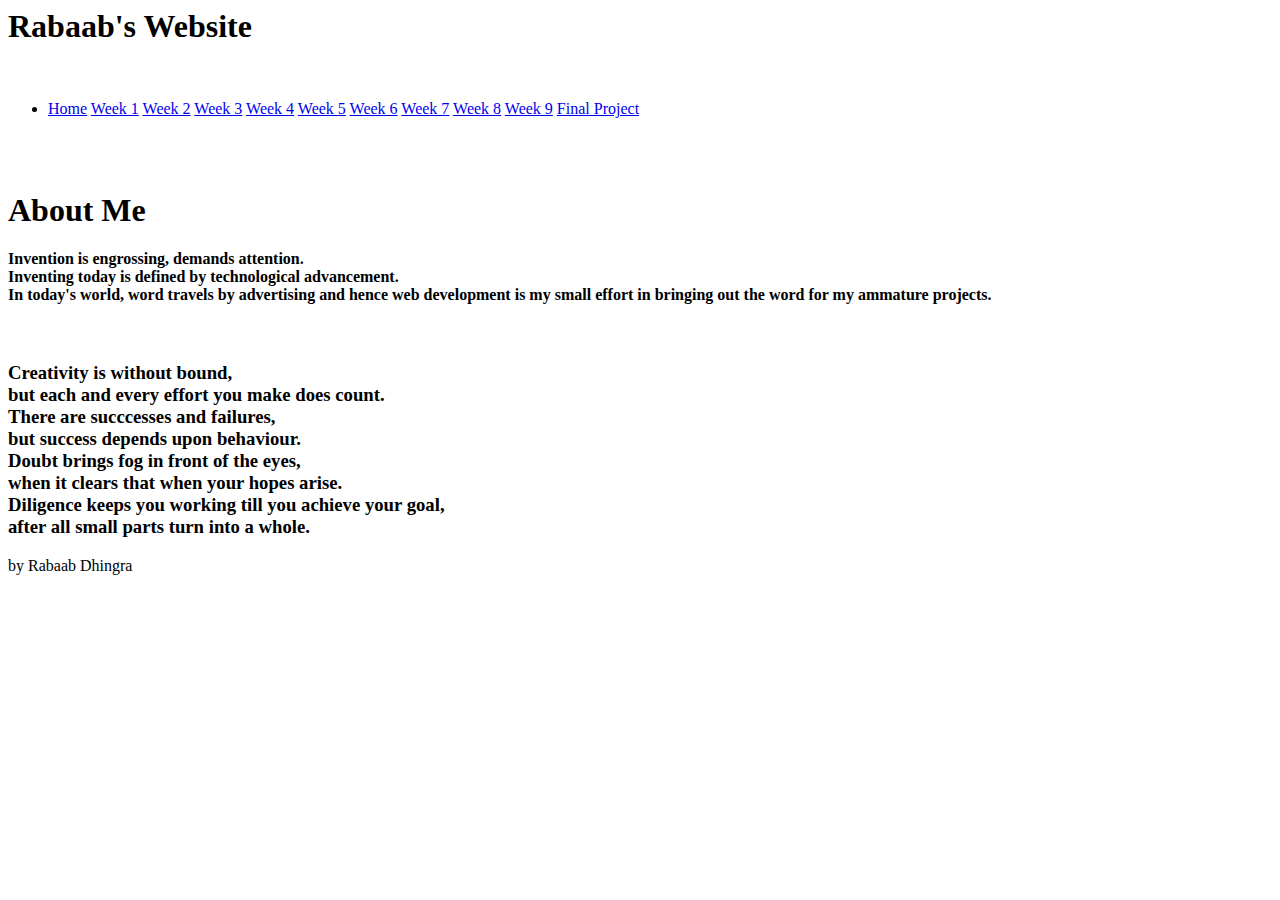
<file: index.html>
<html>
    <head>
        <title> Rabaab's Website</title>
        <link rel="stylesheet" href="style.css" type="text.css" />
    </head>
    <body>
        <div class="wrapper">
             <div class="heading">
              <h1> Rabaab's Website </h1>
             </div>
            
        <div class="navigation">
            <br> <ul>
            <li>
                <a href="index.html">Home</a>
                 <a href="1.html">Week 1</a>
                 <a href="2.html">Week 2</a>
                 <a href="3.html">Week 3</a>
                 <a href="4.html">Week 4</a>
                 <a href="5.html">Week 5</a>
                 <a href="6.html">Week 6</a>
                 <a href="7.html">Week 7</a>
                 <a href="8.html">Week 8</a>
                 <a href="9.html">Week 9</a>
                 <a href="10.html">Final Project</a>
                
            </ul>
            </div>
            
            <div  class="content">
        <br>
                <br>
                <h1>About Me</h1>
                <h4><p>Invention is engrossing, demands attention.
                    <br>Inventing today is defined by technological advancement.
                    <br>In today's world, word travels by advertising and hence web development is my small effort in bringing out the word for my ammature projects.</p></h4>
                <br>
                <h3><font face="Savoye let">Creativity is without bound,
                    <br>but each and every effort you make does count.
                    <br>There are succcesses and failures,
                    <br>but success depends upon behaviour.
                    <br>Doubt brings fog in front of the eyes,
                    <br>when it clears that when your hopes arise.
                    <br>Diligence keeps you working till you achieve your goal,
                    <br>after all small parts turn into a whole.</font></h3>
            </div>
            <div class="sidebar">
        </div>
<div class="footer">
            by Rabaab Dhingra
            </div>
        </div>
    </body>
</html>
</file>
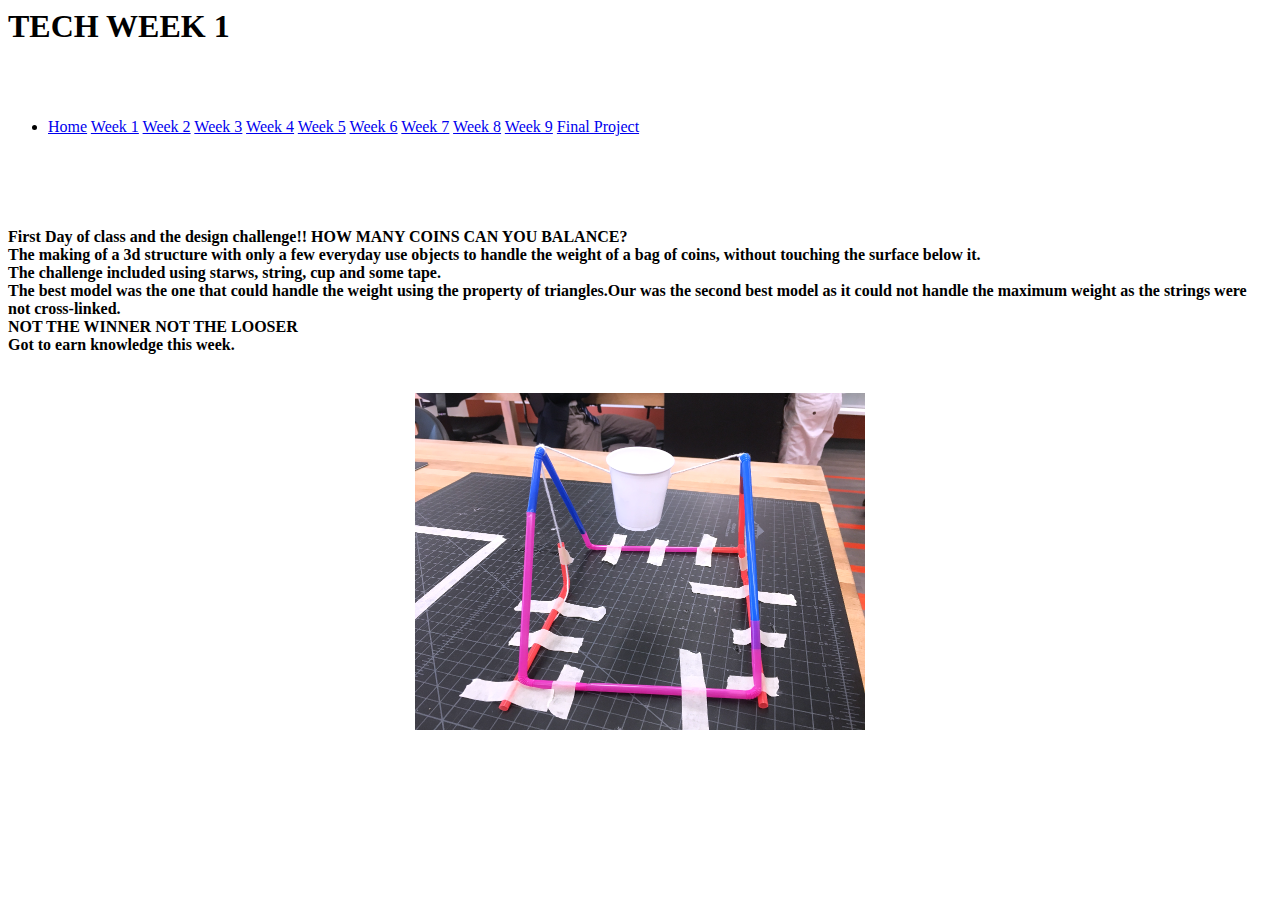
<file: 1.html>
<html>
<head> 
    <title>WEEK 1</title>
    <link rel="stylesheet" href="1.css" type="text.css" />
    </head>
    <body>
        <div class="wrapper">
            <div class="heading">
            <h1> TECH WEEK 1</h1>
                <br></div>
            
                <div class="navigation">
             <br><ul>
            <li>
                <a href="index.html">Home</a>
                 <a href="1.html">Week 1</a>
                 <a href="2.html">Week 2</a>
                 <a href="3.html">Week 3</a>
                 <a href="4.html">Week 4</a>
                 <a href="5.html">Week 5</a>
                 <a href="6.html">Week 6</a>
                 <a href="7.html">Week 7</a>
                 <a href="8.html">Week 8</a>
                 <a href="9.html">Week 9</a>
                 <a href="10.html">Final Project</a>
                
            </ul>
            </div>
            
            
        <div class="content">
            
            <p>
            <br>
            <br>
            <br><h4>
                First Day of class and the design challenge!!
            
            HOW MANY COINS CAN YOU BALANCE?
            <br>The making of a 3d structure with only a few everyday use objects to handle the weight of a bag of coins,
            without touching the surface below it.
            <br>The challenge included using starws, string, cup and some tape.
            <br>The best model was the one that could handle the weight using the property of triangles.Our was the second best model as it could not handle the maximum weight as the strings were not cross-linked.
            <br>NOT THE WINNER NOT THE LOOSER
                <br>Got to earn knowledge this week.
          
            </h4><br>
            <center><img id="normalling" src="design challenges-2.png"><image size="500"></image></center>
             
           </div>
       
        <div class="footer"></div>
        </div>
    </body>
</html>
</file>
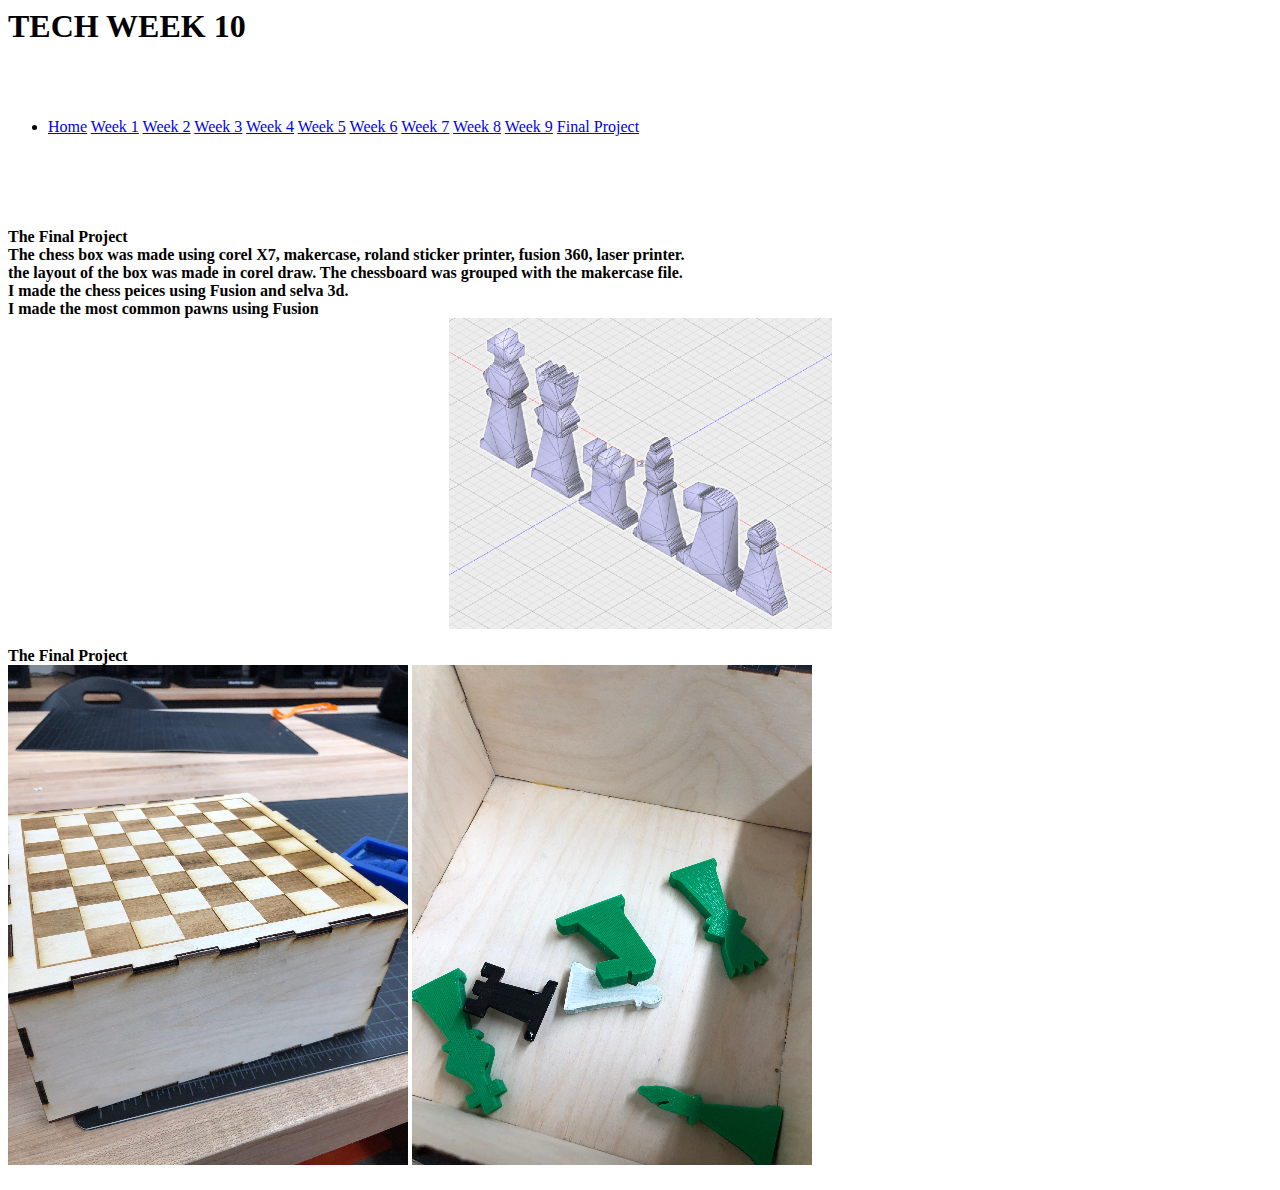
<file: 10.html>
<html>
<head> 
    <title>WEEK 10</title>
    <link rel="stylesheet" href="1.css" type="text.css" />
    </head>
    <body>
        <div class="wrapper">
            <div class="heading">
            <h1> TECH WEEK 10</h1>
                <br></div>
                <div class="navigation">
             <br><ul>
            <li>
                <a href="index.html">Home</a>
                 <a href="1.html">Week 1</a>
                 <a href="2.html">Week 2</a>
                 <a href="3.html">Week 3</a>
                 <a href="4.html">Week 4</a>
                 <a href="5.html">Week 5</a>
                 <a href="6.html">Week 6</a>
                 <a href="7.html">Week 7</a>
                 <a href="8.html">Week 8</a>
                 <a href="9.html">Week 9</a>
                 <a href="10.html">Final Project</a>
                
            </ul>
            </div>
            
             <div class="content">
            
            <p>
            <br>
            <br>
            <br><h4>The Final Project<br>
                 The chess box was made using corel X7, makercase, roland sticker printer, fusion 360, laser printer.
                <br> the layout of the box was made in corel draw. The chessboard was grouped with the makercase file.
                 <br>I made the chess peices using Fusion and selva 3d.
                 <br>I made the most common pawns using Fusion
                 
               <center><img id="normalling" src="p1.png"></center>
            <br> 
                 The Final Project <br>
                 <left><img id="normalling" src="chessbox.png"><image size="500"></image></left>
                 <right><img id="normalling" src="pieces.png"></right>
        
                 
                 </h4>
            </div>
            <div class="footer"></div>
        </div>
        </html>
</file>
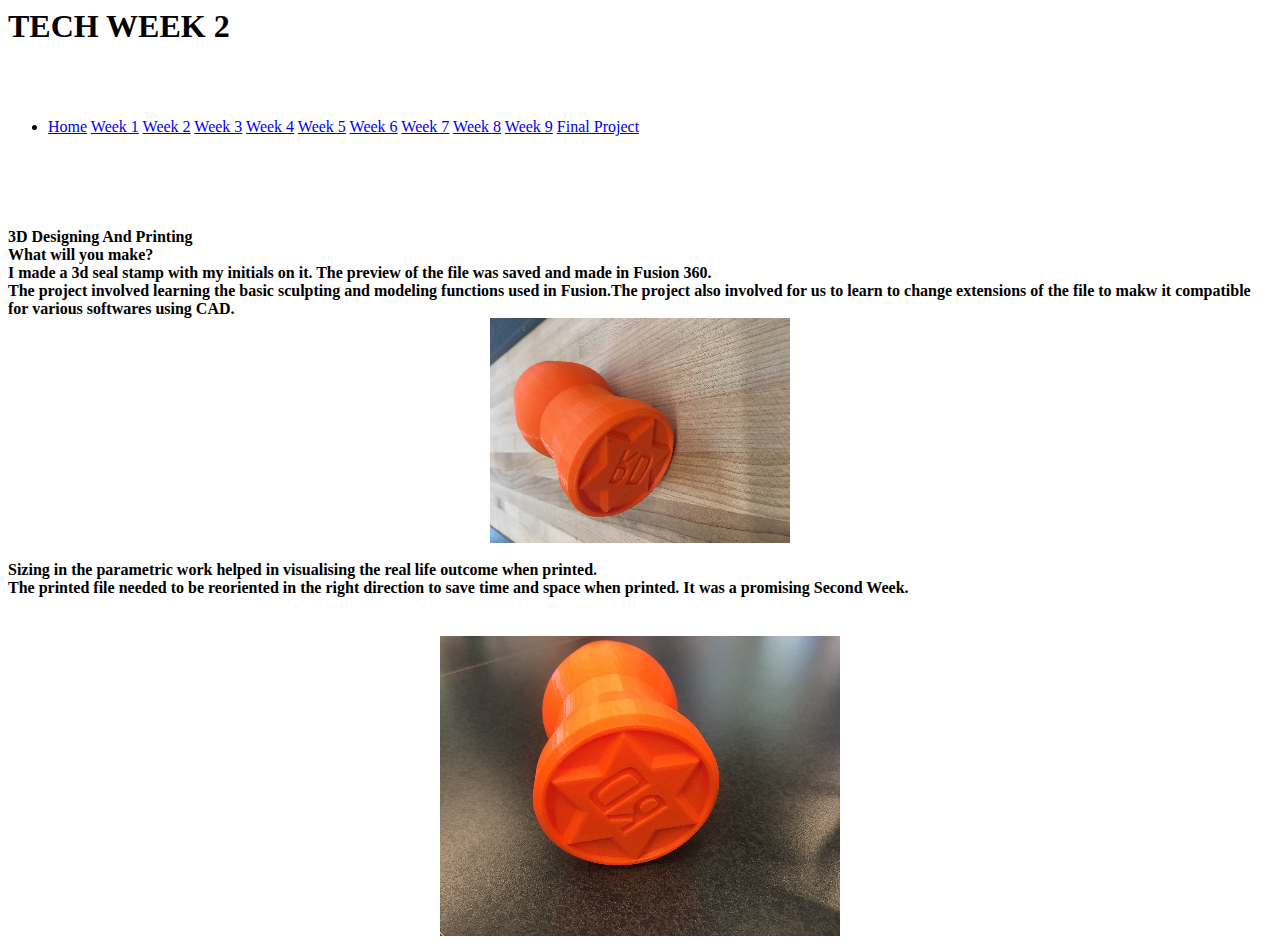
<file: 2.html>
<html>
<head> 
    <title>WEEK 2</title>
    <link rel="stylesheet" href="1.css" type="text.css" />
    </head>
    <body>
        <div class="wrapper">
            <div class="heading">
            <h1> TECH WEEK 2</h1>
                <br></div>
            
                <div class="navigation">
             <br><ul>
            <li>
                <a href="index.html">Home</a>
                 <a href="1.html">Week 1</a>
                 <a href="2.html">Week 2</a>
                 <a href="3.html">Week 3</a>
                 <a href="4.html">Week 4</a>
                 <a href="5.html">Week 5</a>
                 <a href="6.html">Week 6</a>
                 <a href="7.html">Week 7</a>
                 <a href="8.html">Week 8</a>
                 <a href="9.html">Week 9</a>
                 <a href="10.html">Final Project</a>
                
            </ul>
            </div>
            
            
        <div class="content">
            
            <p>
            <br>
            <br>
            <br><h4>
               3D Designing And Printing
            <br>What will you make?
            
            <br>I made a 3d seal stamp with my initials on it.
            The preview of the file was saved and made in Fusion 360.
            <br>The project involved learning the basic sculpting and modeling functions used in Fusion.The project also involved for us to learn to change extensions of the file to makw it compatible for various softwares using CAD.<br>
            
            <center><img id="normalling" src="stamppng.png"><image size="500"></image></center>
             
            <br>Sizing in the parametric work helped in visualising the real life outcome when printed. 
                <br>The printed file needed to be reoriented in the right direction to save time and space when printed.
            It was a promising Second Week.</h4><br>
            
            <center><img id="normalling" src="stamp2-2.png"><image size="500"></image></center>
          
            
           </div>
            <div class="footer"></div>
        </div>
        

    </body>
</html>
</file>
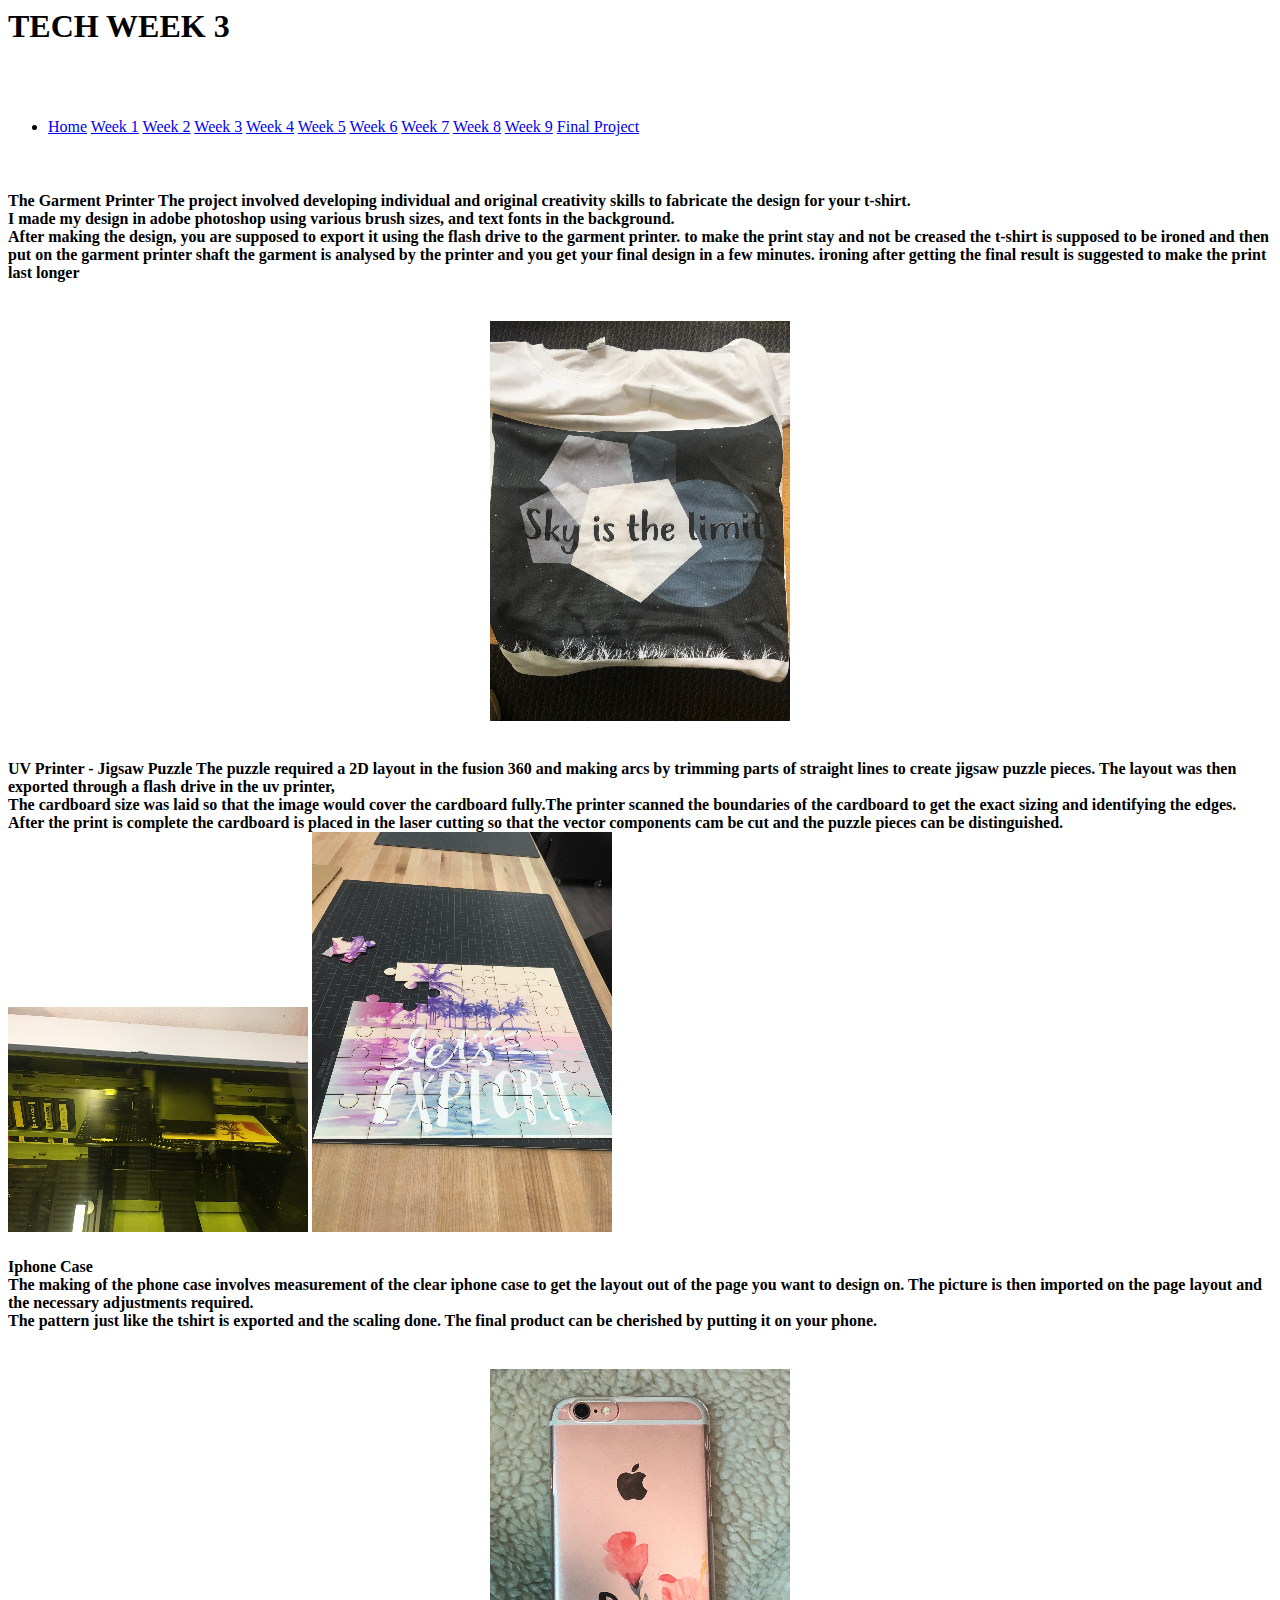
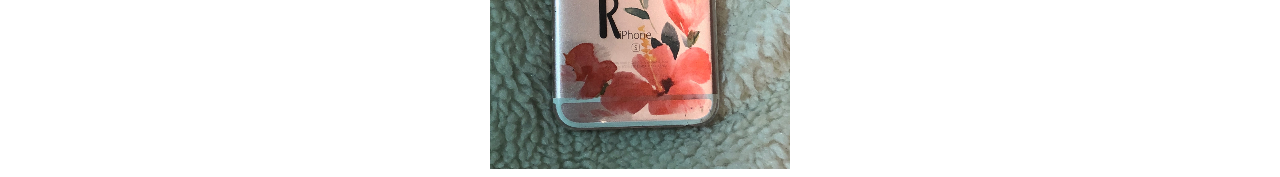
<file: 3.html>
<html>
<head> 
    <title>WEEK 3</title>
    <link rel="stylesheet" href="1.css" type="text.css" />
    </head>
    <body>
        <div class="wrapper">
            <div class="heading">
            <h1> TECH WEEK 3</h1>
                <br></div>
                <div class="navigation">
             <br><ul>
            <li>
                <a href="index.html">Home</a>
                 <a href="1.html">Week 1</a>
                 <a href="2.html">Week 2</a>
                 <a href="3.html">Week 3</a>
                 <a href="4.html">Week 4</a>
                 <a href="5.html">Week 5</a>
                 <a href="6.html">Week 6</a>
                 <a href="7.html">Week 7</a>
                 <a href="8.html">Week 8</a>
                 <a href="9.html">Week 9</a>
                 <a href="10.html">Final Project</a>
               
            </ul>
            </div>
            
         
        <div class="content">
            
            <p>
            <br><h4>The Garment Printer
                The project involved developing individual and original creativity skills to fabricate the design for your t-shirt.
                
            <br>I made my design in adobe photoshop using various brush sizes, and text fonts in the background.
            <br>After making the design, you are supposed to export it using the flash drive to the garment printer.
            
            to make the print stay and not be creased the t-shirt is supposed to be ironed and then put on the garment printer shaft the garment is analysed by the printer and you get your final design in a few minutes.
            ironing after getting the final result is suggested to make the print last longer 
            
          
            </h4><br>
            <center><img id="normalling" src="tshirt.png"><image size="500"></image></center>
            
            <br><h4>UV Printer - Jigsaw Puzzle
             The puzzle required a 2D layout in the fusion 360 and making arcs by trimming parts of straight lines to create jigsaw puzzle pieces.
            The layout was then exported through a flash drive in the uv printer,
            <br>The cardboard size was laid so that the image would cover the cardboard fully.The printer scanned the boundaries of the cardboard to get the exact sizing and identifying the edges.
            <br>After the print is complete the cardboard is placed in the laser cutting so that the vector components cam be cut and the puzzle pieces can be distinguished.
            
            <left><img id="normalling" src="uv%20printer.png"><image size="500"></image></left>
            <right><img id="normalling" src="jigsaw.png"><image size="500"></image></right>
            
            <br><h4>Iphone Case
                
            <br>The making of the phone case involves measurement of the clear iphone case to get the layout out of the page you want to design on.
            The picture is then imported on the page layout and the necessary adjustments required.
            <br>The pattern just like the tshirt is exported and the scaling done.
           The final product can be cherished by putting it on your phone.
          
            </h4><br>
            <center><img id="normalling" src="case.png"><image size="500"></image></center>
            
            
            </h4>
        </div>
            <div class="footer"></div>
        </div>
       

    </body>
</html>
</file>
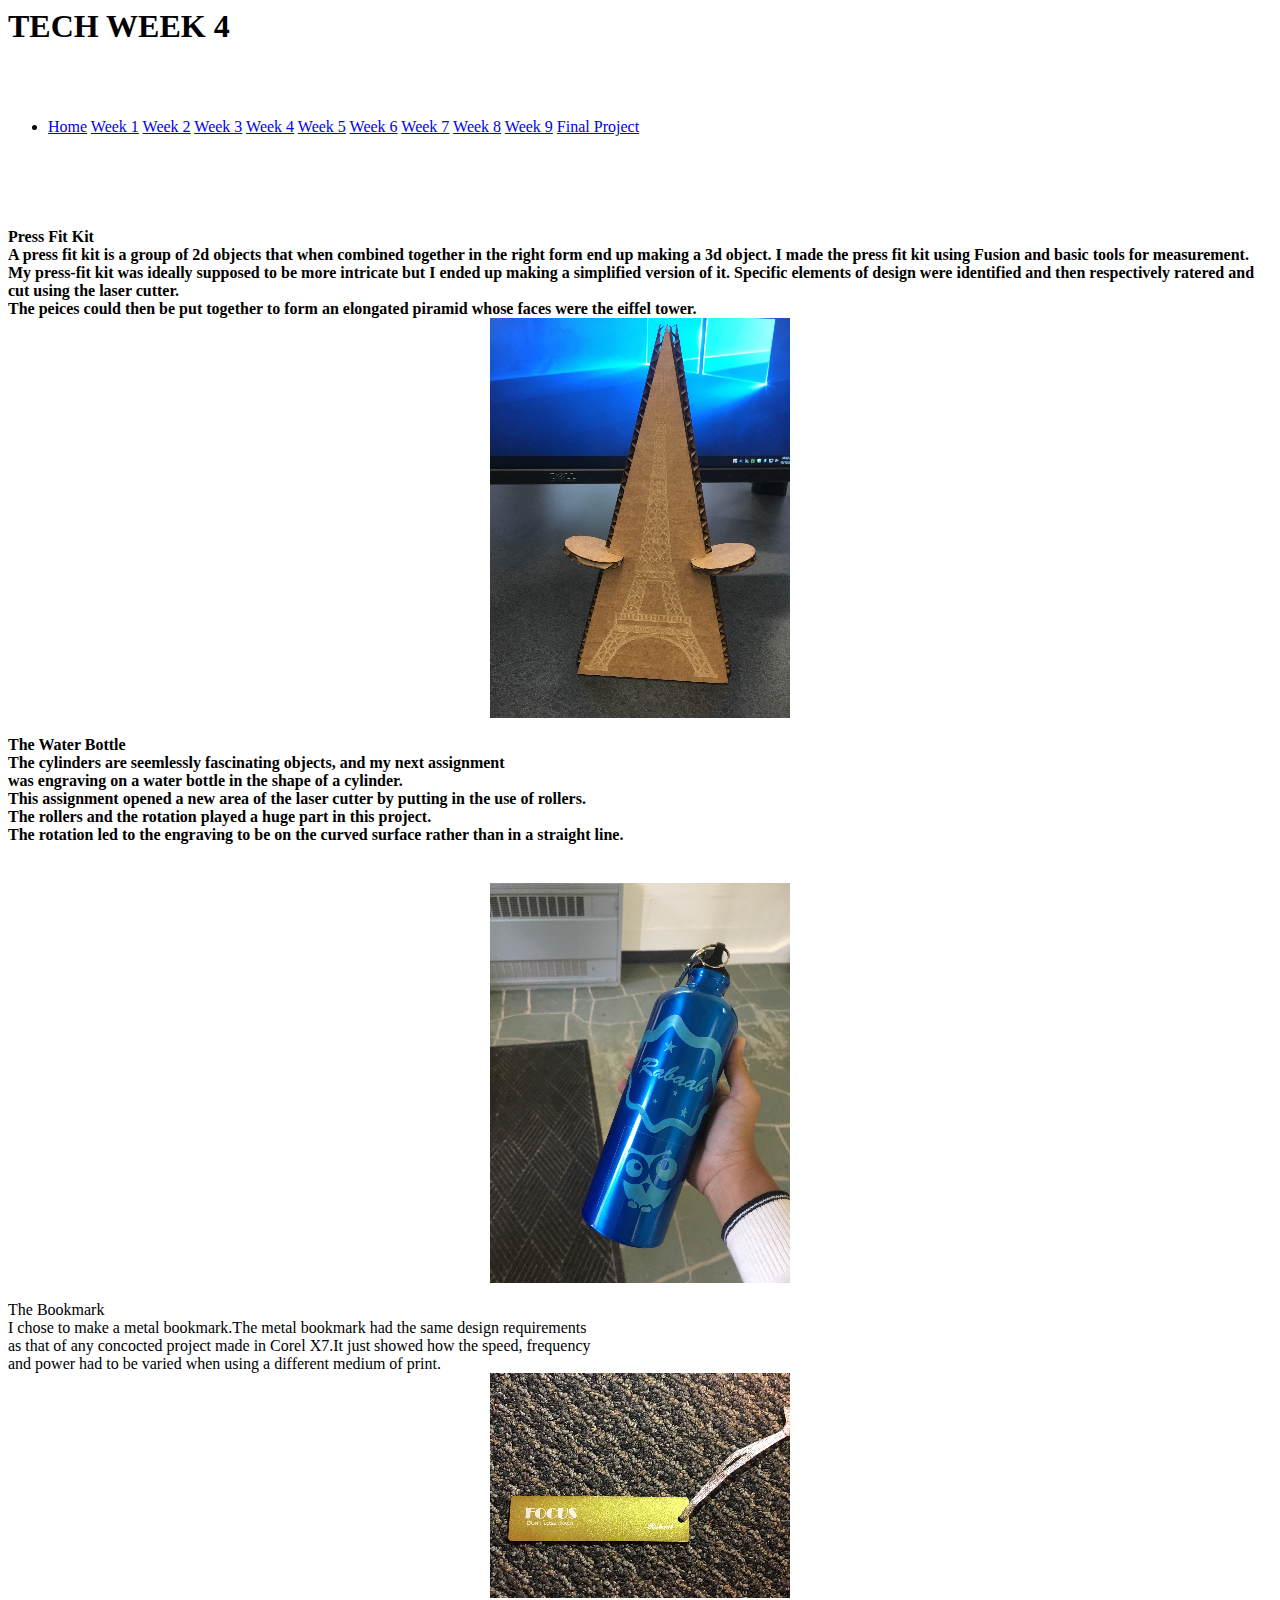
<file: 4.html>
<html>
<head> 
    <title>WEEK 4</title>
    <link rel="stylesheet" href="1.css" type="text.css" />
    </head>
    <body>
        <div class="wrapper">
            <div class="heading">
            <h1> TECH WEEK 4</h1>
                <br></div>
                <div class="navigation">
             <br><ul>
            <li>
                <a href="index.html">Home</a>
                 <a href="1.html">Week 1</a>
                 <a href="2.html">Week 2</a>
                 <a href="3.html">Week 3</a>
                 <a href="4.html">Week 4</a>
                 <a href="5.html">Week 5</a>
                 <a href="6.html">Week 6</a>
                 <a href="7.html">Week 7</a>
                 <a href="8.html">Week 8</a>
                 <a href="9.html">Week 9</a>
                 <a href="10.html">Final Project</a>
                
            </ul>
            </div>
            
             <div class="content">
            
            <p>
            <br>
            <br>
            <br><h4>
               Press Fit Kit
            <br>A press fit kit is a group of 2d objects that when combined together in the right form end up making a 3d object.
                I made the press fit kit using Fusion and basic tools for measurement.
                 
            
            <br>My press-fit kit was ideally supposed to be more intricate but I ended up making a simplified version of it.
             Specific elements of design were identified and then respectively ratered and cut using the laser cutter.
            <br>The peices could then be put together to form an elongated piramid whose faces were the eiffel tower.<br>
            
            <center><img id="normalling" src="eiffel.png"><image size="500"></image></center>
             
            <br>The Water Bottle
                <br>The cylinders are seemlessly fascinating objects, and my next assignment <br>was engraving on a water bottle in the shape 
                 of a cylinder.<br> This assignment opened a new area of the laser cutter by putting in the use of rollers.
                 <br>The rollers and the rotation played a huge part in this project.<br> The rotation led to the engraving to be on the curved surface 
                 rather than in a straight line.</h4><br>
            
            <center><img id="normalling" src="bottle.png"><image size="500"></image></center>
          
            <br>The Bookmark<br>
                 I chose to make a metal bookmark.The metal bookmark had the same design requirements<br>
                 as that of any concocted project made in Corel X7.It just showed how the speed, frequency
                 <br>and power had to be varied when using a different medium of print.
            
            <center><img id="normalling" src="bookmark.png"><image size="500"></image></center>
            </div>
            <div class="footer"></div>
  
        </div>
    </body>
</html>
</file>
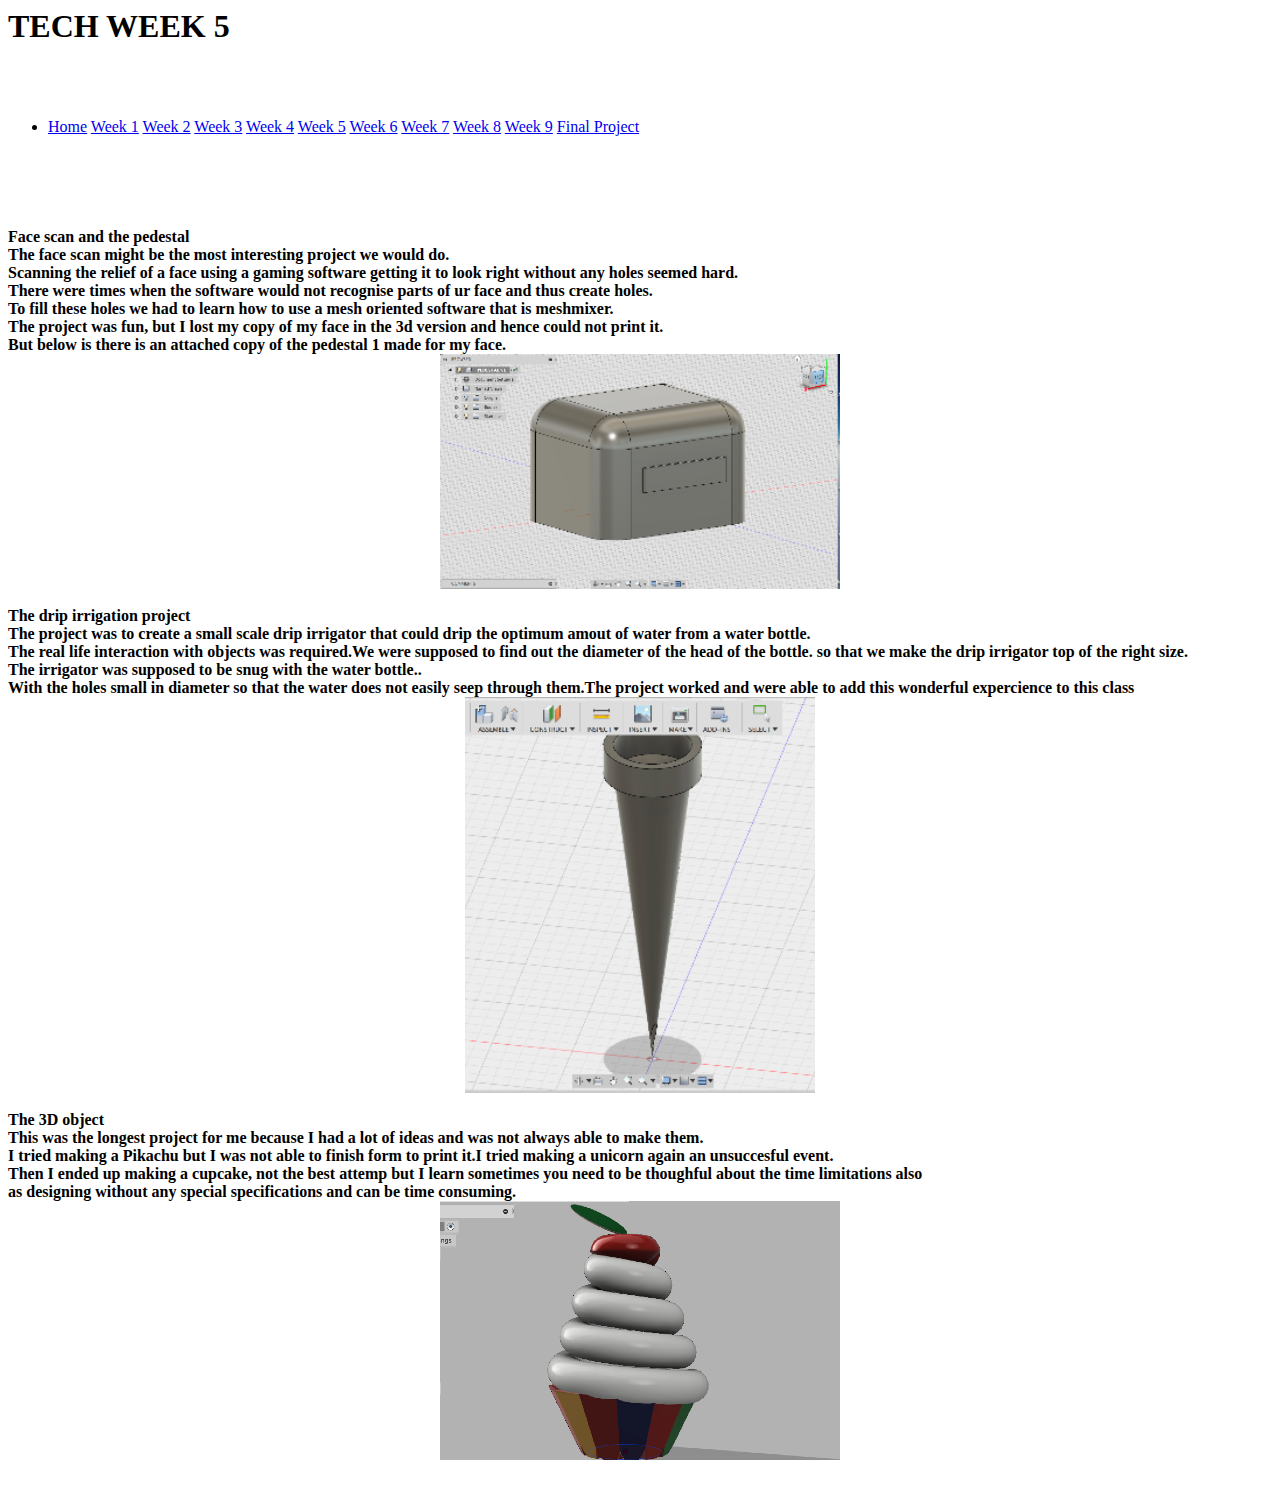
<file: 5.html>
<html>
<head> 
    <title>WEEK 5</title>
    <link rel="stylesheet" href="1.css" type="text.css" />
    </head>
    <body>
        <div class="wrapper">
            <div class="heading">
            <h1> TECH WEEK 5</h1>
                <br></div>
                <div class="navigation">
             <br><ul>
            <li>
                <a href="index.html">Home</a>
                 <a href="1.html">Week 1</a>
                 <a href="2.html">Week 2</a>
                 <a href="3.html">Week 3</a>
                 <a href="4.html">Week 4</a>
                 <a href="5.html">Week 5</a>
                 <a href="6.html">Week 6</a>
                 <a href="7.html">Week 7</a>
                 <a href="8.html">Week 8</a>
                 <a href="9.html">Week 9</a>
                 <a href="10.html">Final Project</a>
            
            </ul>
            </div>
            
             <div class="content">
            
            <p>
            <br>
            <br>
            <br><h4>
               Face scan and the pedestal
            <br>The face scan might be the most interesting project we would do.<br>Scanning the relief of a face using a gaming software getting it to look right without any holes seemed hard.<br> There were times when the software would not recognise parts of ur face and thus create holes.<br>
                 To fill these holes we had to learn how to use a mesh oriented software that is meshmixer.
                 <br>The project was fun, but I lost my copy of my face in the 3d version and hence could not print it.
                 <BR>But below is there is an attached copy of the pedestal 1 made for my face.
                
            
            <br>
            
            <center><img id="normalling" src="PEDESTAL.png"><image size="500"></image></center>
             
            <br>The drip irrigation project
                <br>The project was to create a small scale drip irrigator that could drip the optimum amout of water from a water bottle.
                     <br> The real life interaction with objects was required.We were supposed to find out the diameter of the head of the bottle.
                     so that we make the drip irrigator top of the right size.
                 <br>The irrigator was supposed to be snug with the water bottle..<br>With the holes small in diameter so that the water does not easily seep through them.The project worked and were able to add this wonderful expercience to this class
            
            <center><img id="normalling" src="drip.png"><image size="500"></image></center>
          
            <br>The 3D object<br>
                 This was the longest project for me because I had a lot of ideas and was not always able to make them.
                     <br>I tried making a Pikachu but I was not able to finish form to print it.I tried making a unicorn again an unsuccesful event.
                 <br>Then I ended up making a cupcake, not the best attemp but I learn sometimes you need to be thoughful about the time limitations also
                     <br>as designing without any special specifications and can be time consuming.
            
            <center><img id="normalling" src="cupcake2.png"><image size="500"></image></center>
                 </BR>
                 </h4>
            </div>
  <div class="footer"></div>
        </div>
    </body>
</html>
</file>
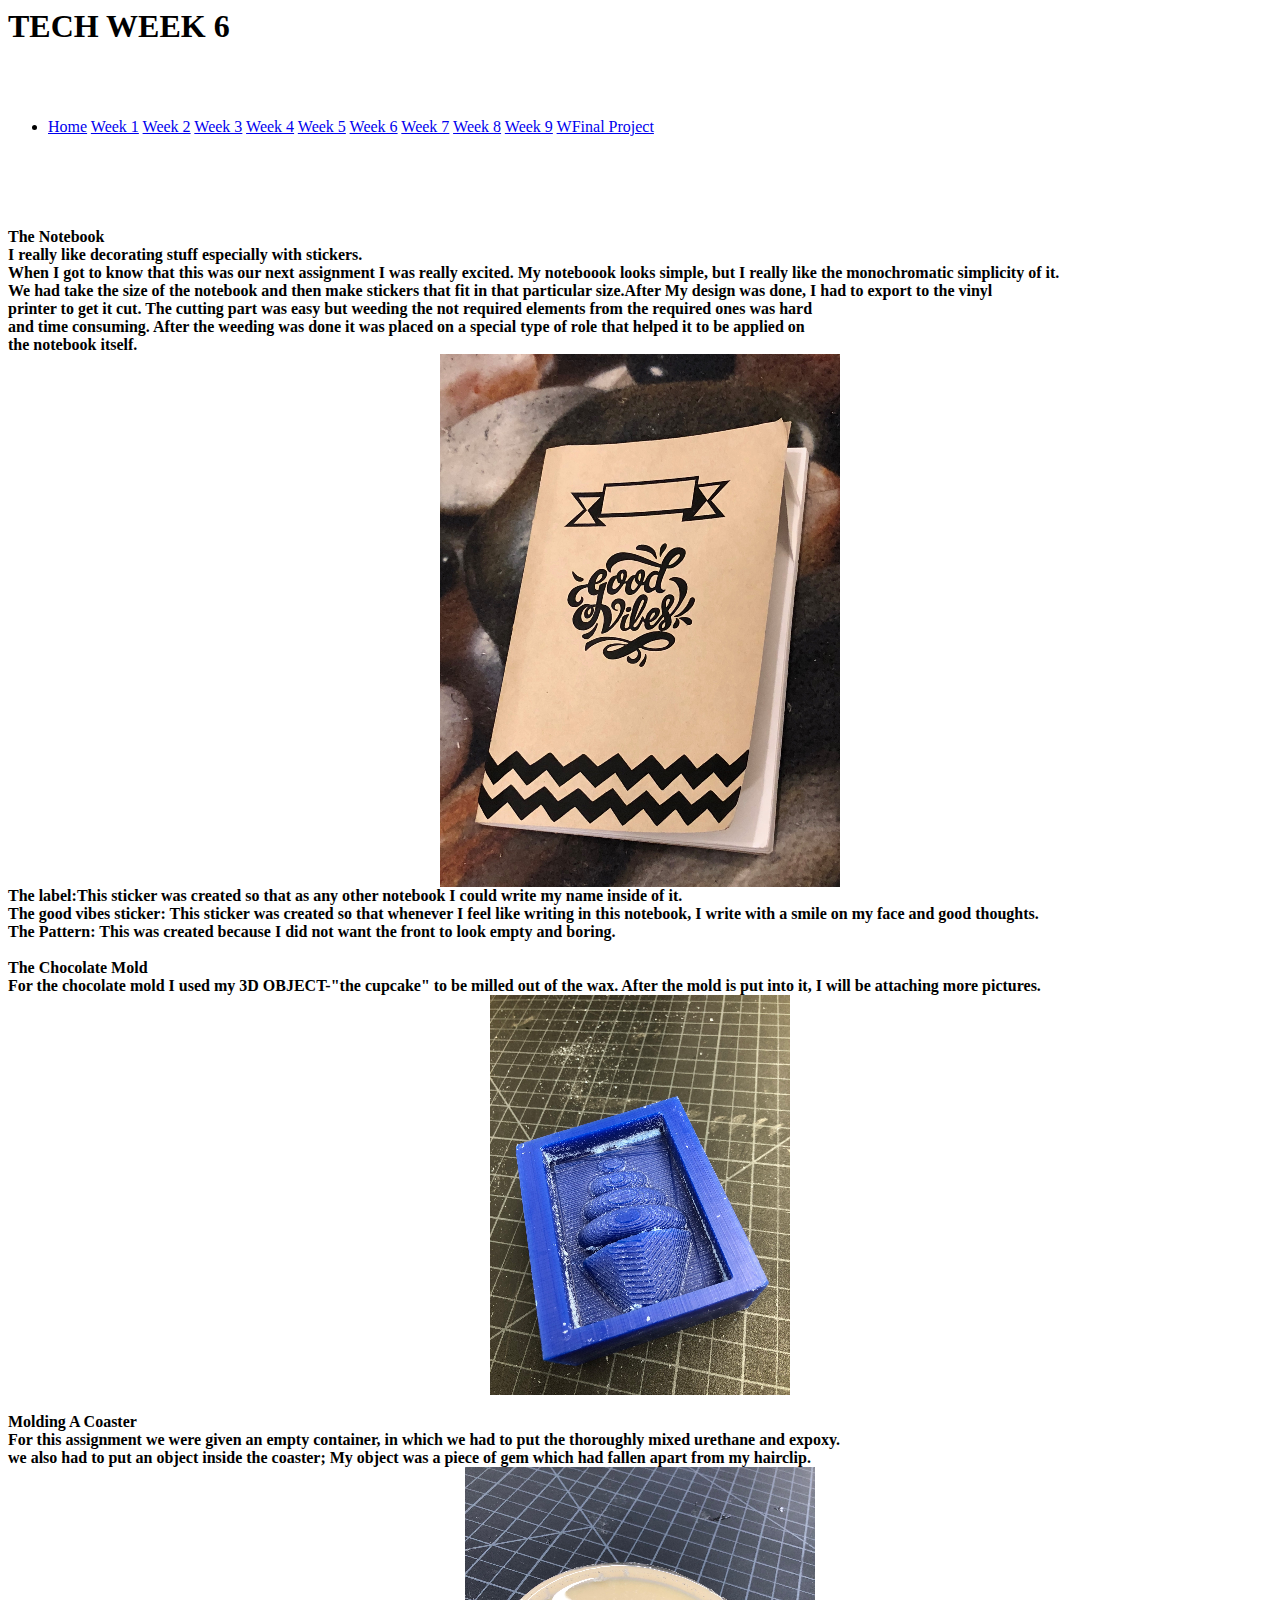
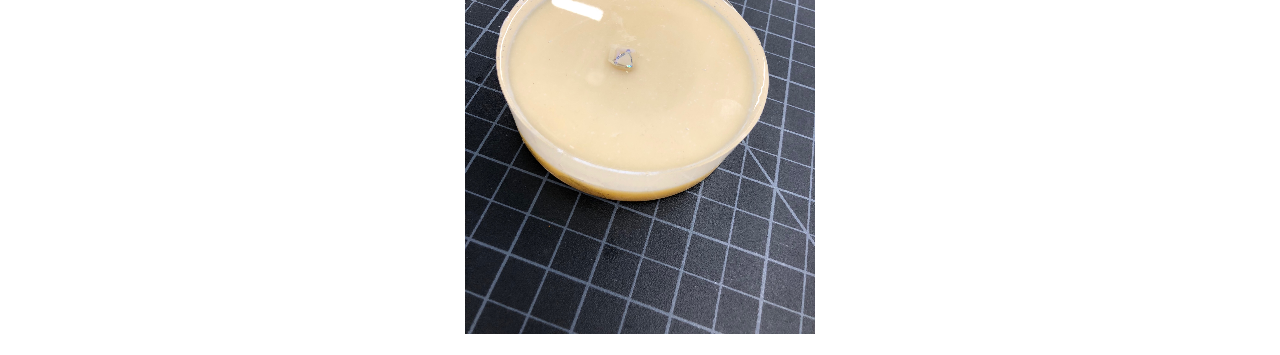
<file: 6.html>
<html>
<head> 
    <title>WEEK 6</title>
    <link rel="stylesheet" href="1.css" type="text.css" />
    </head>
    <body>
        <div class="wrapper">
            <div class="heading">
            <h1> TECH WEEK 6</h1>
                <br></div>
                <div class="navigation">
             <br><ul>
            <li>
                <a href="index.html">Home</a>
                 <a href="1.html">Week 1</a>
                 <a href="2.html">Week 2</a>
                 <a href="3.html">Week 3</a>
                 <a href="4.html">Week 4</a>
                 <a href="5.html">Week 5</a>
                 <a href="61.html">Week 6</a>
                 <a href="7.html">Week 7</a>
                 <a href="8.html">Week 8</a>
                 <a href="9.html">Week 9</a>
                 <a href="10.html">WFinal Project</a>
                
            </ul>
            </div>
            
             <div class="content">
            
            <p>
            <br>
            <br>
            <br><h4>The Notebook
               
            <br> I really like decorating stuff especially with stickers.<br> When I got to know that this was our next assignment I was really excited.
                My noteboook looks simple, but I really like the monochromatic simplicity of it.<br> We had take the size of the notebook and then make stickers that fit in that particular size.After My design was done, I had to export to the vinyl <br> printer to get it cut.
                 The cutting part was easy but weeding the not required elements from the required ones was hard <br> and time consuming. After the weeding was done it was placed on a special type of role that helped it to be applied on <br> the notebook itself. 
                 
                 <center><img id="normalling" src="note.png"><image size="500"></image></center>
             
            The label:This sticker was created so that as any other notebook I could write my name inside of it.
                 <br>The good vibes sticker: This sticker was created so that whenever I feel like writing in this notebook, I write with a smile on my face and good thoughts.
                 
                 <br>The Pattern: This was created because I did not want the front to look empty and boring.
                 
            <br>
             
            <br>The Chocolate Mold<br>
                 For the chocolate mold I used my 3D OBJECT-"the cupcake" to be milled out of the wax. After the mold is put into it, I will be attaching more pictures.
                 <center><img id="normalling" src="CUPCAKE.png"><image size="500"></image></center>
        
          
            <br>Molding A Coaster<br>
                 For this assignment we were given an empty container, in which we had to put the thoroughly mixed urethane and expoxy.<br>
                 we also had to put an object inside the coaster; My object was a piece of gem which had fallen apart from my hairclip.
                
                 <center><img id="normalling" src="coaster.png"><image size="500"></image></center>
        
                 
                 </h4>
            </div>
  <div class="footer"></div>
        </div>
    </body>
</html>
</file>
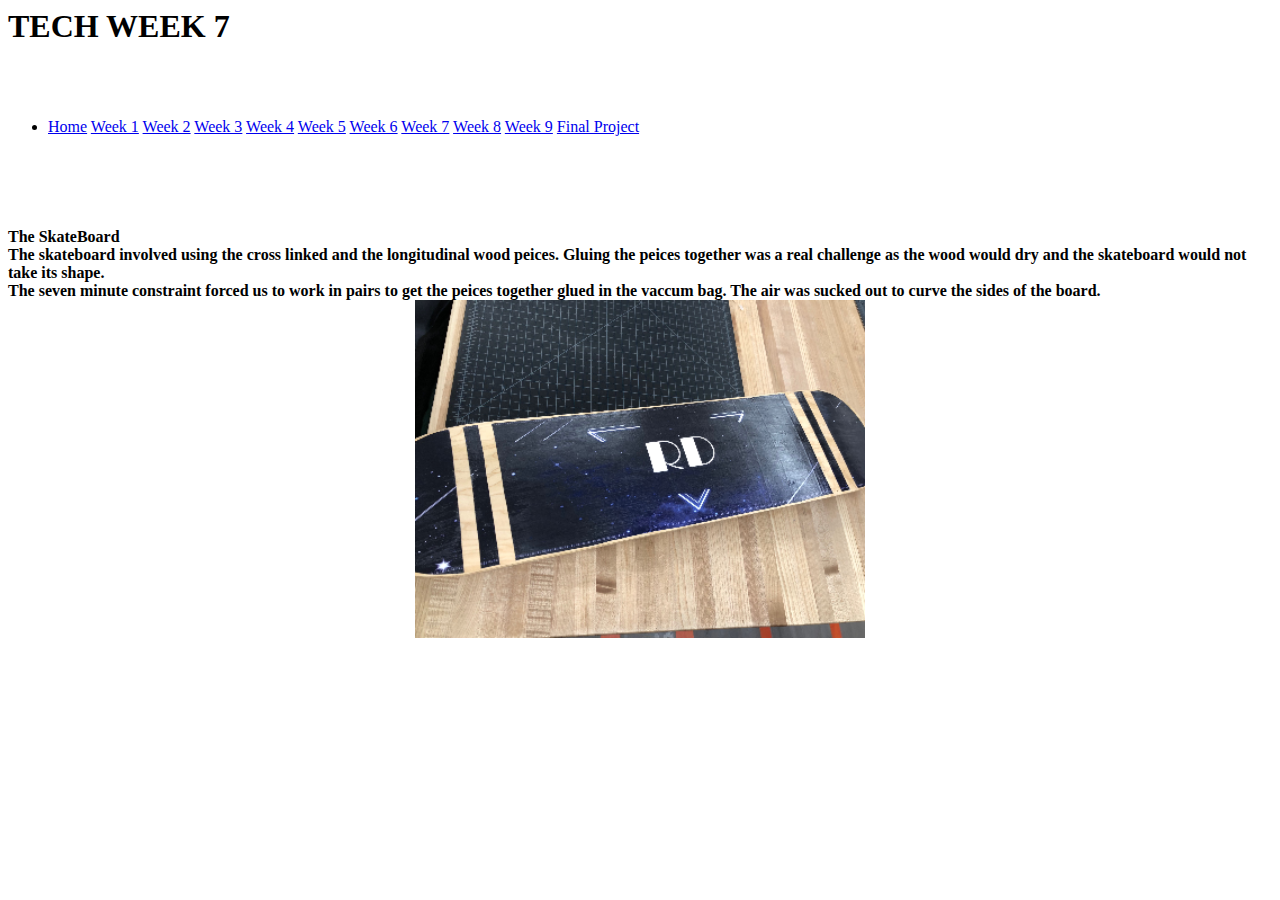
<file: 7.html>
<html>
<head> 
    <title>WEEK 7</title>
    <link rel="stylesheet" href="1.css" type="text.css" />
    </head>
    <body>
        <div class="wrapper">
            <div class="heading">
            <h1> TECH WEEK 7</h1>
                <br></div>
                <div class="navigation">
             <br><ul>
            <li>
                <a href="index.html">Home</a>
                 <a href="1.html">Week 1</a>
                 <a href="2.html">Week 2</a>
                 <a href="3.html">Week 3</a>
                 <a href="4.html">Week 4</a>
                 <a href="5.html">Week 5</a>
                 <a href="6.html">Week 6</a>
                 <a href="7.html">Week 7</a>
                 <a href="8.html">Week 8</a>
                 <a href="9.html">Week 9</a>
                 <a href="10.html">Final Project</a>

            </ul>
            </div>
            
             <div class="content">
            
            <p>
            <br>
            <br>
            <br><h4>The SkateBoard
               
            <br> The skateboard involved using the cross linked and the longitudinal wood peices. Gluing the peices together was a real challenge as the wood would dry and the skateboard would not take its shape.<br>The seven minute constraint forced us to work in pairs to get the peices together glued in the vaccum bag. The air was sucked out to curve the sides of the board.
                 
                 <center><img id="normalling" src="skateboard.png"><image size="500"></image></center>
        
                 
                 </h4>
            </div>
  <div class="footer"></div>
        </div>
    </body>
</html>
</file>
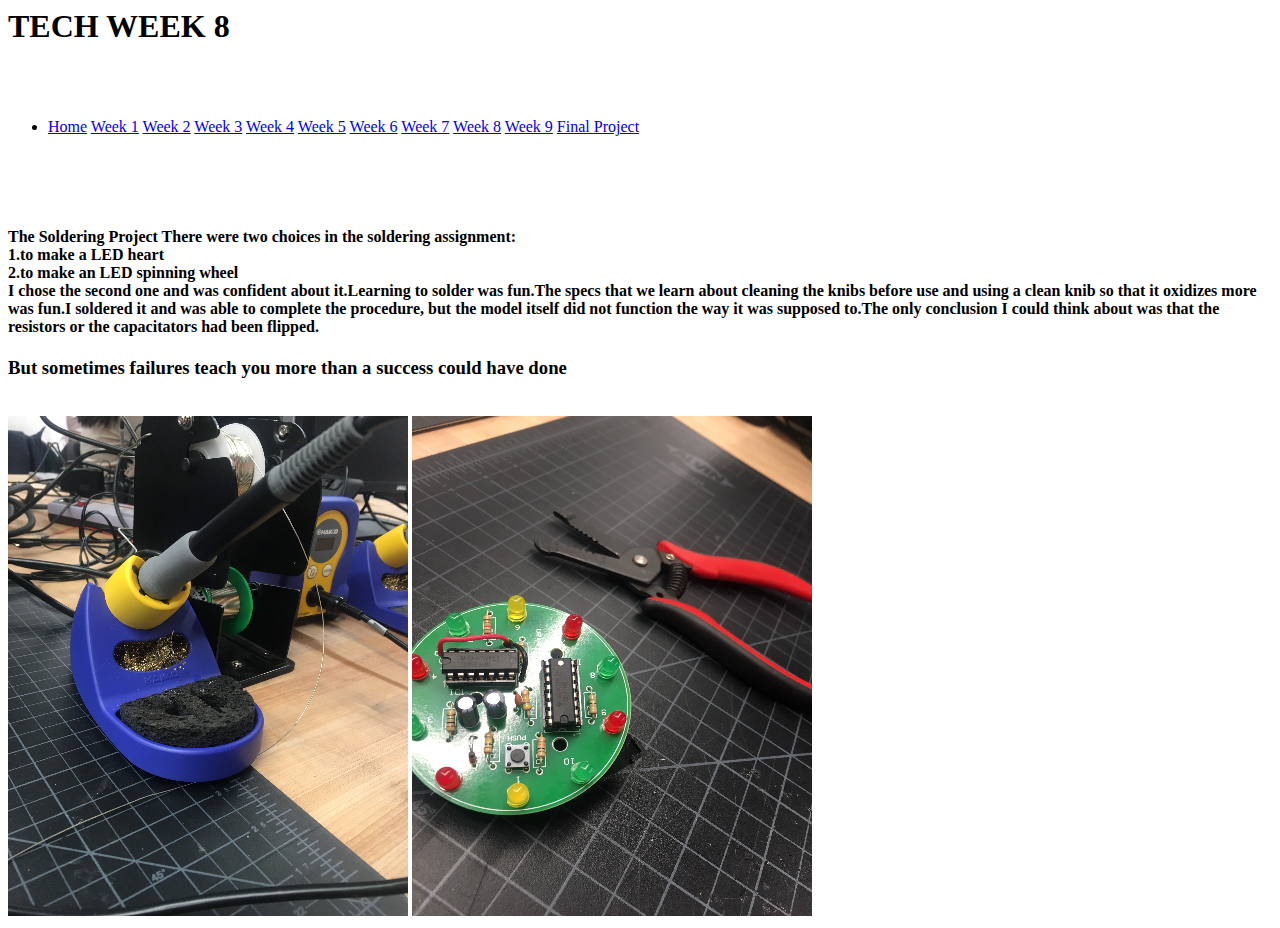
<file: 8.html>
<html>
<head> 
    <title>WEEK 8</title>
    <link rel="stylesheet" href="1.css" type="text.css" />
    </head>
    <body>
        <div class="wrapper">
            <div class="heading">
            <h1> TECH WEEK 8</h1>
                <br></div>
                <div class="navigation">
             <br><ul>
            <li>
                <a href="index.html">Home</a>
                 <a href="1.html">Week 1</a>
                 <a href="2.html">Week 2</a>
                 <a href="3.html">Week 3</a>
                 <a href="4.html">Week 4</a>
                 <a href="5.html">Week 5</a>
                 <a href="6.html">Week 6</a>
                 <a href="7.html">Week 7</a>
                 <a href="8.html">Week 8</a>
                 <a href="9.html">Week 9</a>
                 <a href="10.html">Final Project</a>
                
            </ul>
            </div>
            
             <div class="content">
            
            <p>
            <br>
            <br>
            <br><h4>The Soldering Project
                 There were two choices in the soldering assignment:
                 <br>1.to make a LED heart
                 <br>2.to make an LED spinning wheel<br>
                 I chose the second one and was confident about it.Learning to solder was fun.The specs that we learn about cleaning the knibs before use and using a clean knib so that it oxidizes more was fun.I soldered it and was able to complete the procedure, but the model itself did not function the way it was supposed to.The only conclusion I could think about was that the resistors or the capacitators had been flipped. 
                 <h3><font face="Savoye let">But sometimes failures teach you more than a success could have done</font></h3> 
               
            <br> 
                 
                 <left><img id="normalling" src="iron.png"><image size="500"></image></left>
                 <right><img id="normalling" src="wheel.png"></right>
        
                 
                 </h4>
            </div>
  <div class="footer"></div>
        </div>
    </body>
</html>
</file>
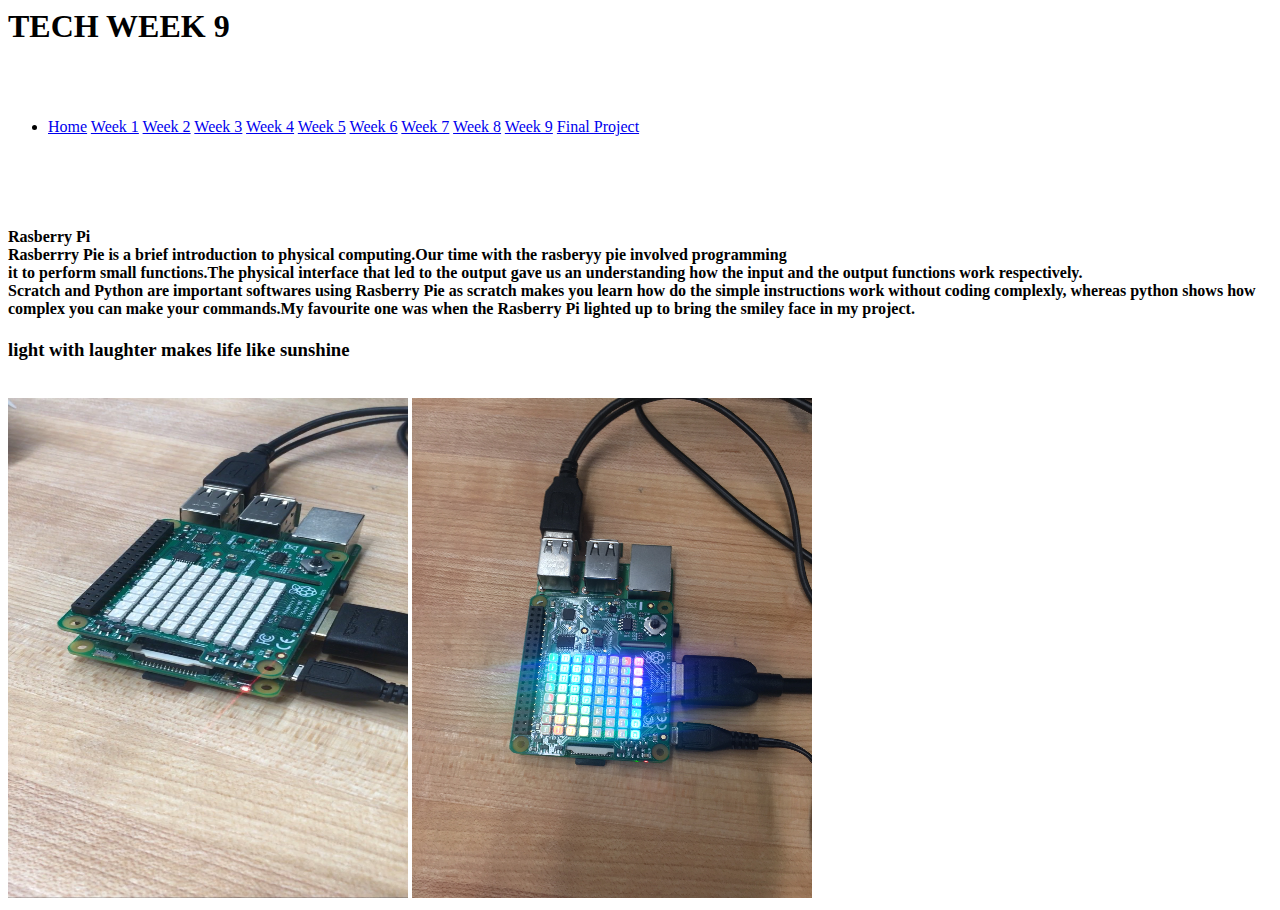
<file: 9.html>
<html>
<head> 
    <title>WEEK 9</title>
    <link rel="stylesheet" href="1.css" type="text.css" />
    </head>
    <body>
        <div class="wrapper">
            <div class="heading">
            <h1> TECH WEEK 9</h1>
                <br></div>
                <div class="navigation">
             <br><ul>
            <li>
                <a href="index.html">Home</a>
                 <a href="1.html">Week 1</a>
                 <a href="2.html">Week 2</a>
                 <a href="3.html">Week 3</a>
                 <a href="4.html">Week 4</a>
                 <a href="5.html">Week 5</a>
                 <a href="6.html">Week 6</a>
                 <a href="7.html">Week 7</a>
                 <a href="8.html">Week 8</a>
                 <a href="9.html">Week 9</a>
                 <a href="10.html">Final Project</a>
                
            </ul>
            </div>
            
             <div class="content">
            
            <p>
            <br>
            <br>
            <br><h4>Rasberry Pi<br>
                 Rasberrry Pie is a brief introduction to physical computing.Our time with the rasberyy pie involved programming
                 <br> it to perform small functions.The physical interface that led to the output gave us an understanding how the input and the output functions work respectively.<br>
                 Scratch and Python are important softwares using Rasberry Pie as scratch makes you learn how do the simple instructions work without coding complexly, whereas python shows how complex you can make your commands.My favourite one was when the Rasberry Pi lighted up to bring the  smiley face in my project.
                 <h3><font face="Savoye let">light with laughter makes life like sunshine</font></h3>
               
            <br> 
                 
                 <left><img id="normalling" src="rasberry.png"><image size="500"></image></left>
                 <right><img id="normalling" src="ras2.png"></right>
        
                 
                 </h4>
            </div>
            <div class="footer"></div>
        </div>
        </html>
</file>
<file: style.css>
*{
    margin:0;
}
{
    margin: 0;
    padding: 0;
}
body
{
    background-image: url('background.jpg');  /* background image */
}
.wrapper{
    width:1200px;
    background:#33cccc;
    margin: 0 auto 0 auto;
    height: auto;
}
.heading{
    height:100px;
    background:#33cccc;
    padding:20px;
    text-align: center;
    font-family: "Trebuchet MS", Helvetica, sans-serif;
    font-size: 40px;
    margin-top: 80px;
    color:darkslategray;
    
}
.navigation{
    height:70px;
    background:#a6a6a6;
    font-size:16pt;
    border: 1 px solid black;
}

.navigation ul{
    text-align:center;
    
}
.navigtaion ul li{
    display: inline;
    margin-left: 50px;
    padding:12px;
    margin-right: 50px;
    
        
}*

.navigation a{
    color:white;
    text-decoration: none;
    
}

.navigation a:hover{
    color:darkslategrey;

    
    
}

.content{
    min-height: 400px;
    background:LightCyan;
    width:800px;
    float:left;
    text-align:center;
    font-family: "Trebuchet MS", Helvetica, sans-serif;
    color:darkslategray;
}

.sidebar{
    width:400px;
    float:right;
    background:lightcyan;
    min-height: 400px;
    background-image: url('wra.png');
    background-size: 400px;
}

.footer{
    clear:both;
    background:#a6a6a6;
    height:40px;
    color:white;
    text-align:center;
    padding:10px;
}
</file>
<file: 1.css>
*{
    margin:0;
}
{
    margin: 0;
    padding: 0;
}
body
{
    background-image: url('background.jpg');  /* background image */
}
.wrapper{
    width:1200px;
    background:#33cccc;
    margin: 0 auto 0 auto;
    height: auto;
}
.heading{
    height:100px;
    background:#33cccc;
    padding:20px;
    text-align: center;
    font-family: "Trebuchet MS", Helvetica, sans-serif;
    font-size: 40px;
    margin-top: 80px;
    color:darkslategray;
    
}
.navigation{
    height:70px;
    background:#a6a6a6;
    font-size:16pt;
    border: 1 px solid black;
}

.navigation ul{
    text-align:center;
    
}
.navigtaion ul li{
    display: inline;
    margin-left: 50px;
    padding:12px;
    margin-right: 50px;
    
        
}*

.navigation a{
    color:white;
    text-decoration: none;
    
}

.navigation a:hover{
    color:darkslategrey;

    
    
}

.content{
    min-height: 1000px;
    background:LightCyan;
    width:1200px;
    float:left;
    text-align:center;
    font-family: "Trebuchet MS", Helvetica, sans-serif;
    color:darkslategray;
    margin-bottom:80px;
}
.footer{
    clear:both;
    background:#a6a6a6;
    height:40px;
    color:white;
    text-align:center;
    padding:10px;
}
</file>
